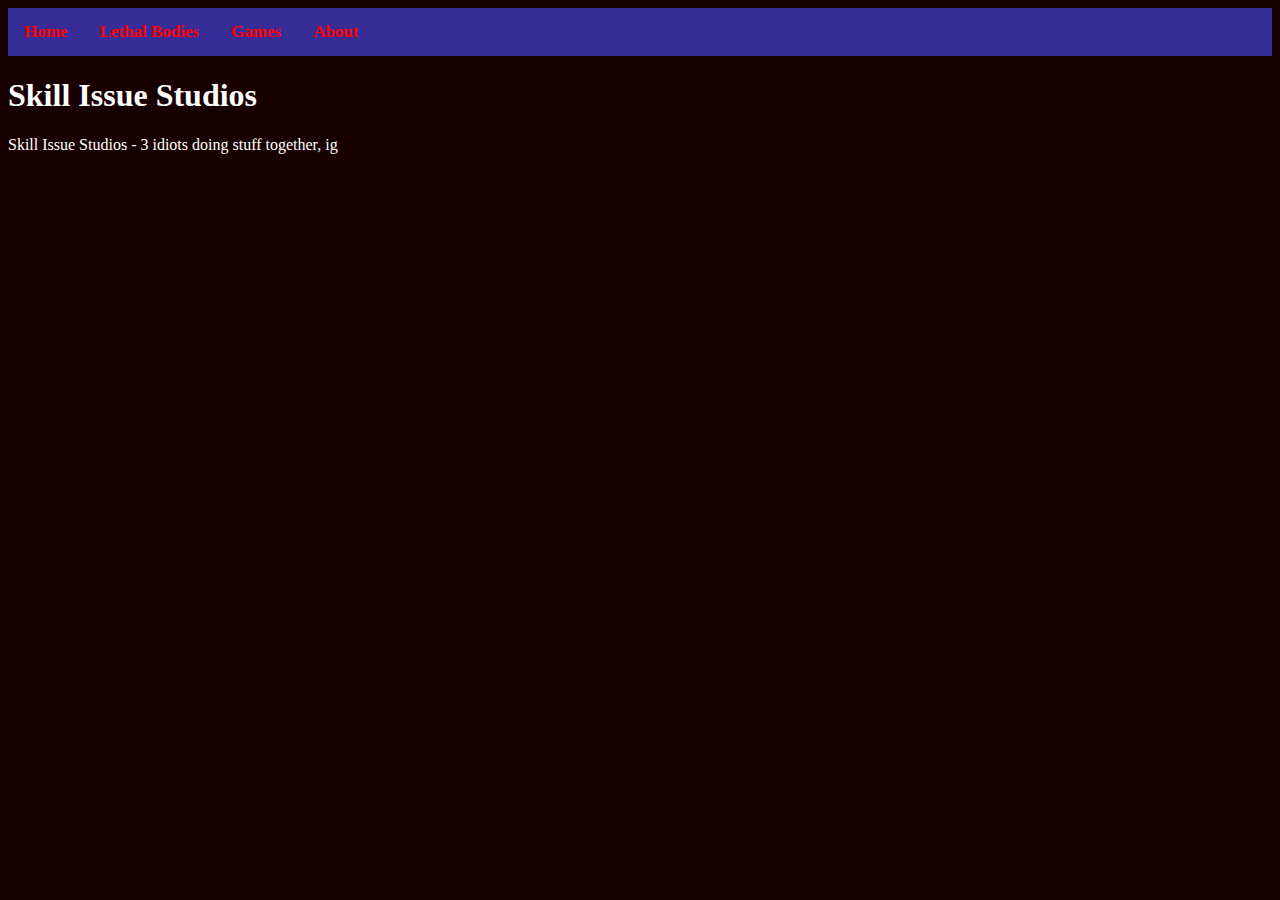
<file: index.html>
<!DOCTYPE html>
<html>
  <head>
    <meta charset="UTF-8">
    <meta name="viewport" content="width=viewport-width, initial-scale=1.0">
  
    <title>Skill Issue Studios</title>
    
    <link rel="stylesheet" href="style.css">
    
    <script src="jquery.js"></script>
    <script> 
    $(function(){
      $("#topbar").load("topbar_embed.html");
      $("#book_flip").load("book_flip.html");
    });
    </script>
  </head>
  
  <body>
    <div id="topbar"></div>
    <h1>Skill Issue Studios</h1>
    <p>Skill Issue Studios - 3 idiots doing stuff together, ig</p>
  </body>
</html>
</file>
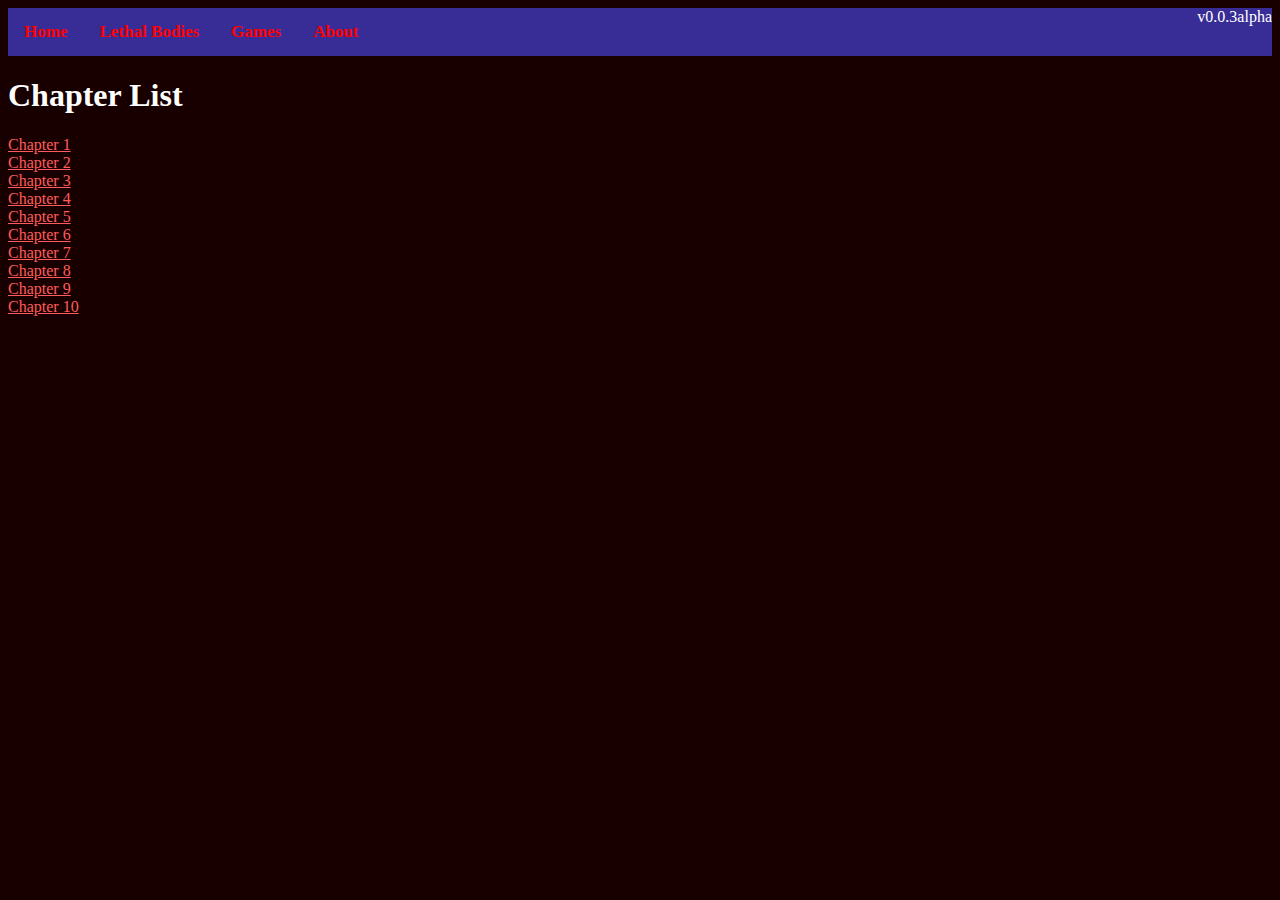
<file: chapters.html>
<!DOCTYPE html>
<html>
  <head>
    <meta charset="UTF-8">
    <meta name="viewport" content="width=device-width, initial-scale=1.0">
  
    <title>Lethal Bodies Chapters</title>
    
    <link rel="stylesheet" href="style.css">
    
    <script src="jquery.js"></script> 
    <script> 
    $(function(){
      $("#topbar").load("topbar.html");
      $("#book_flip").load("book_flip.html");
    });
    </script> 
  </head>
  
  <body>
    <div id="topbar"></div>

    <h1>Chapter List</h1>

    <script>
        let chapters_amount = 10;
        for (i in [...Array(chapters_amount).keys()]) {
            let cur_chapter = Number(i)+1;
            document.body.innerHTML += `<a href="lb_read.html?chapter=${cur_chapter}">Chapter ${cur_chapter}</a><br>`;
        }
    </script>
    
    <!-- <div id="book_flip"></div> -->

  </body>
</html>
</file>
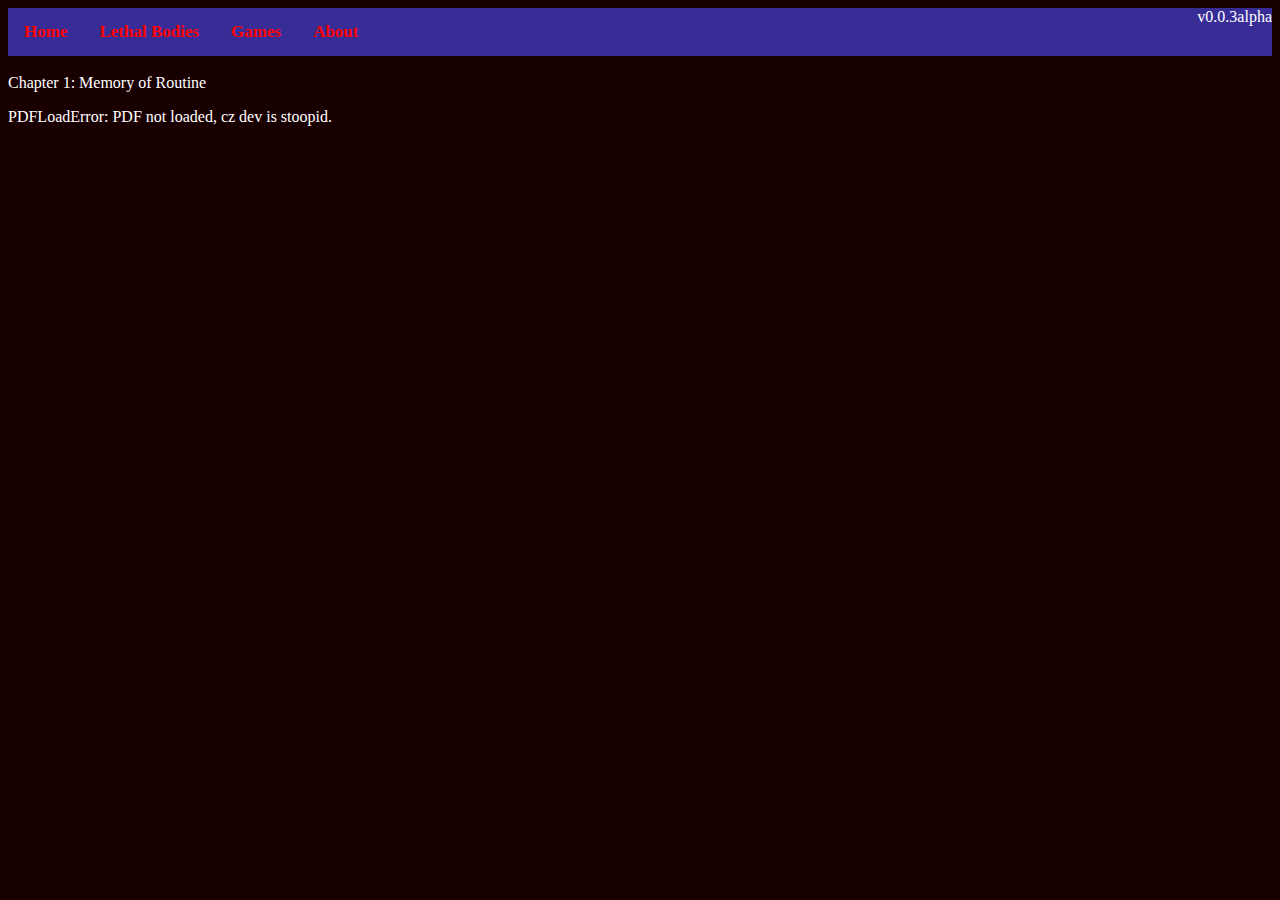
<file: lb_read.html>
<!DOCTYPE html>
<html>
  <head>
    <meta charset="UTF-8">
    <meta name="viewport" content="width=device-width, initial-scale=1.0">
  
    <title>Read LB</title>
    
    <link rel="stylesheet" href="style.css">
    
    <script src="jquery.js"></script> 
    <script> 
    $(function(){
      $("#topbar").load("topbar.html");
      $("#book_flip").load("book_flip.html");
    });
    </script> 
  </head>
  
  <body>
    <div id="topbar"></div>
    
    <div id="book_flip"></div>

  </body>
</html>
</file>
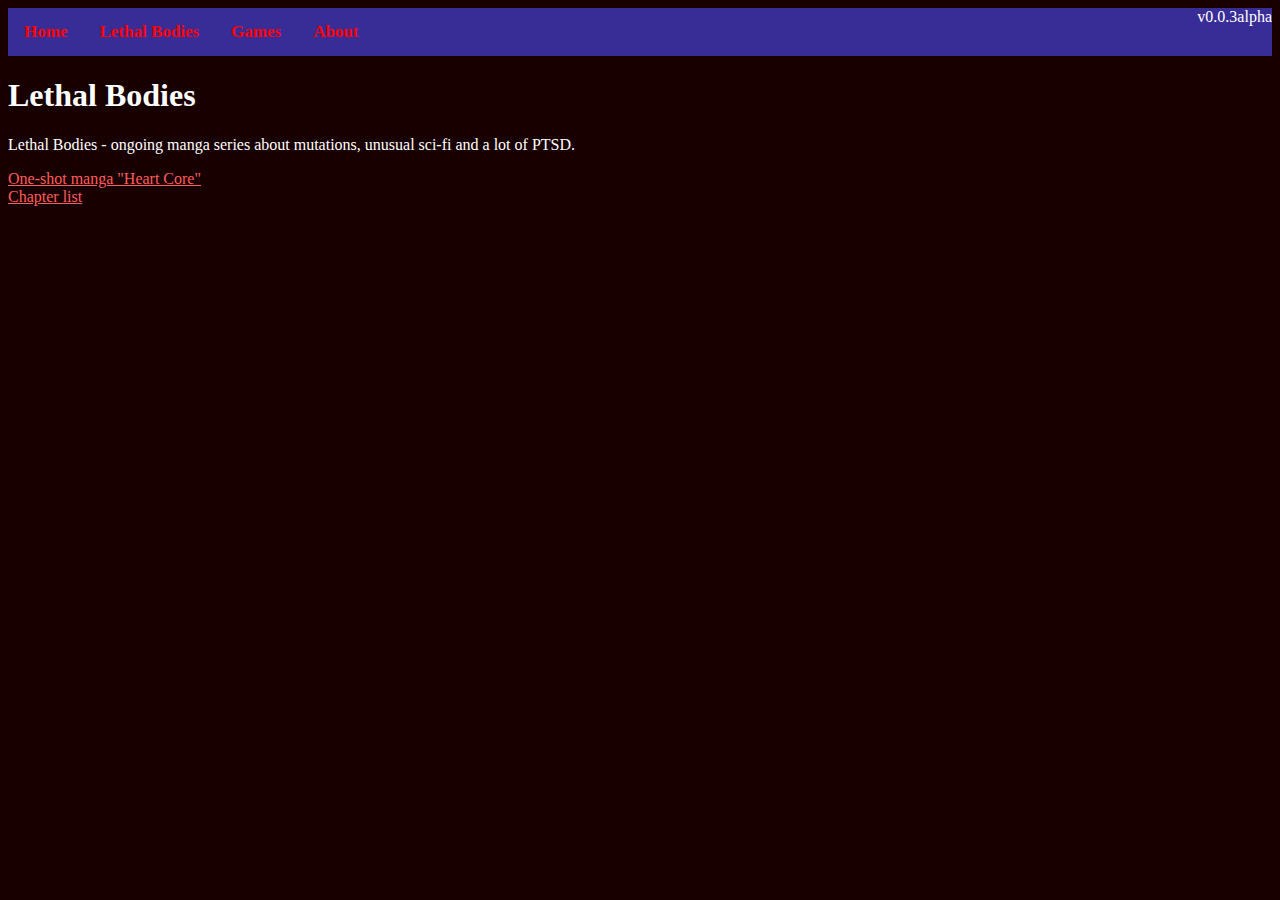
<file: lethal_bodies.html>
<!DOCTYPE html>
<html>
  <head>
    <meta charset="UTF-8">
    <meta name="viewport" content="width=device-width, initial-scale=1.0">
  
    <title>Lethal Bodies</title>
    
    <link rel="stylesheet" href="style.css">
    
    <script src="jquery.js"></script> 
    <script> 
    $(function(){
      $("#topbar").load("topbar.html");
      $("#book_flip").load("book_flip.html");
    });
    </script>
  </head>
  
  <body>
    <div id="topbar"></div>
    
    <h1>Lethal Bodies</h1>
  
    <p>
      Lethal Bodies - ongoing manga series about mutations, unusual sci-fi and a lot of PTSD.
    </p>
    
    <a href = "https://medibang.com/mpc/titles/ue2407182029353030026023125/">One-shot manga "Heart Core"</a>
    <br>
    <a href="chapters.html">Chapter list</a>

  </body>
</html>
</file>
<file: style.css>
.topbar {
  background-color: #382c96;
  overflow: hidden;
}
.topbar a {
  float: left;
  color: #ff0000;
  text-align: center;
  padding: 14px 16px;
  text-decoration: none;
  font-size: 17px;
  font-weight: bold;
}
.topbar a:hover {
  background-color: #1e00ff;
}


.small_break {
  scale: 2vh;
}


#page_number {
  display: block;
  position: relative;
  width: 100%;
  /* padding-inline: 50vw; */
  top: 2vh;
  
  text-align: center;
  font-size: 3vh;
  font-weight: bold;
}

#book_flip {
  width: auto;
  height: auto;
  image-rendering: optimizeQuality;
}



html {
  height: 98vh;
}

body {
  height: 100%;
  color: white;
  font-family: Verdana;
  background-color: #190000;
}

a {
  color: #ff5c5c;
}
</file>
